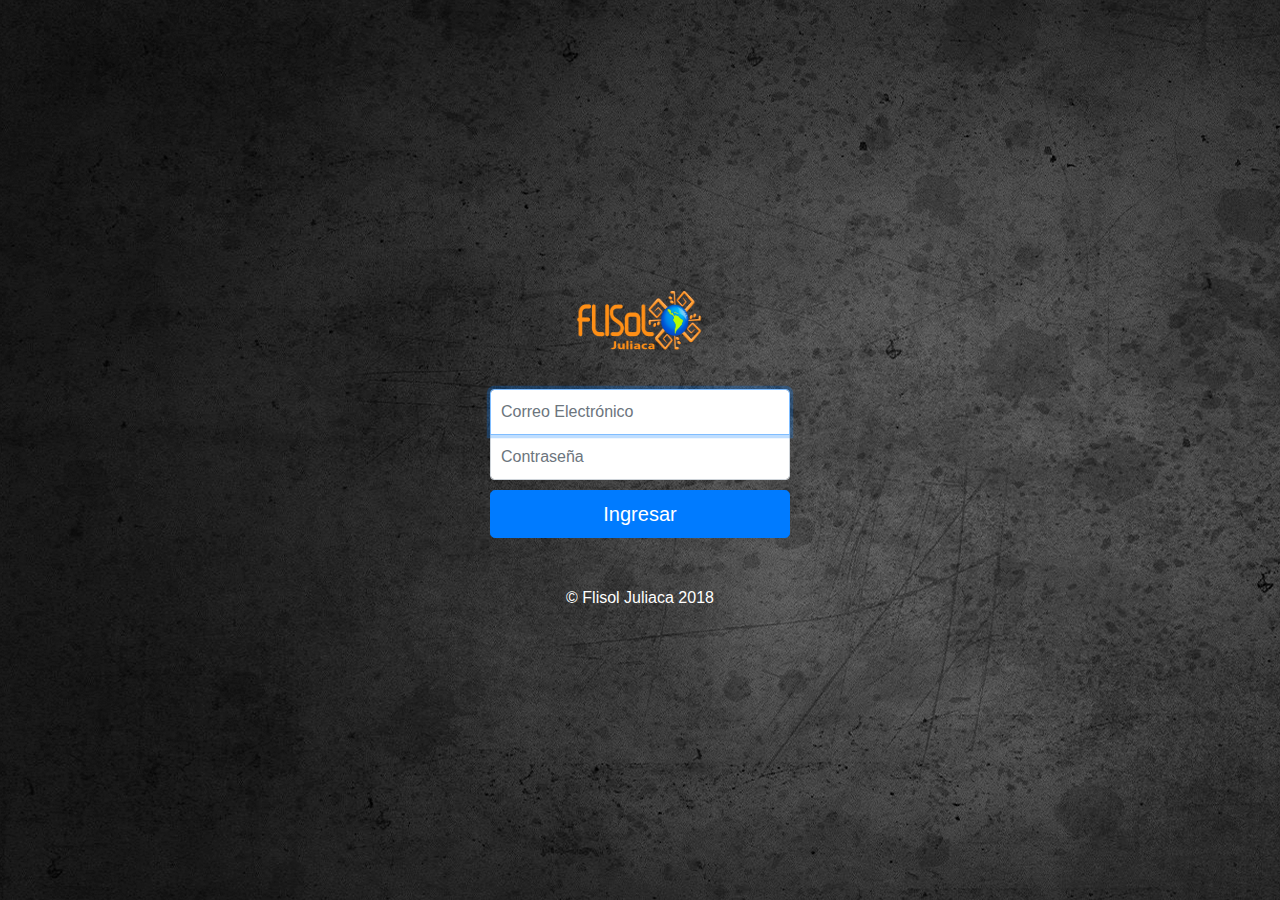
<file: aula_virtual/index.html>
<!doctype html>
<html lang="en">
  <head>
    <meta charset="utf-8">
    <meta name="viewport" content="width=device-width, initial-scale=1, shrink-to-fit=no">
    <meta name="description" content="">
    <meta name="author" content="">
     <meta name="description" content="El FLISoL es el evento de difusión de Software Libre más grande en Latinoamérica y está dirigido a todo tipo de público: estudiantes, académicos, empresarios, trabajadores, funcionarios públicos, entusiastas y aun personas que no poseen mucho conocimiento informático.">
    <link rel="icon" href="../img/logo.png" type="image/x-icon"> 

    <title>FLISOL 2018</title>

    <!-- Bootstrap core CSS -->
    <link href="../vendor/bootstrap/css/bootstrap.min.css" rel="stylesheet">

    <!-- Custom styles for this template -->
    <link href="../css/custom.css" rel="stylesheet">
  </head>

  <body class="text-center">
    <form class="form-signin">
      <img class="mb-4" src="../img/flisol.png" alt="" width="180" height="90">
      <label for="inputEmail" class="sr-only">Correo Electrónico</label>
      <input type="email" id="inputEmail" class="form-control" placeholder="Correo Electrónico" required autofocus>
      <label for="inputPassword" class="sr-only">Contraseña</label>
      <input type="password" id="inputPassword" class="form-control" placeholder="Contraseña" required>
 
      <button class="btn btn-lg btn-primary btn-block" type="submit">Ingresar</button>
      <p class="mt-5 mb-3 text-muted jhean" >&copy; Flisol Juliaca 2018</p>
    </form>
  </body>
</html>
</file>
<file: css/custom.css>
html,
body {
  height: 100%;
  background-image: url(../img/banner.png);
}

body {
  display: -ms-flexbox;
  display: flex;
  -ms-flex-align: center;
  align-items: center;
  padding-top: 40px;
  padding-bottom: 40px;
  background-color: #f5f5f5;
}

.form-signin {
  width: 100%;
  max-width: 330px;
  padding: 15px;
  margin: auto;
}
.form-signin .checkbox {
  font-weight: 400;
}
.form-signin .form-control {
  position: relative;
  box-sizing: border-box;
  height: auto;
  padding: 10px;
  font-size: 16px;
}
.form-signin .form-control:focus {
  z-index: 2;
}
.form-signin input[type="email"] {
  margin-bottom: -1px;
  border-bottom-right-radius: 0;
  border-bottom-left-radius: 0;
}
.form-signin input[type="password"] {
  margin-bottom: 10px;
  border-top-left-radius: 0;
  border-top-right-radius: 0;
}
.jhean{
  color : #FFFFFF !important;
}
</file>
